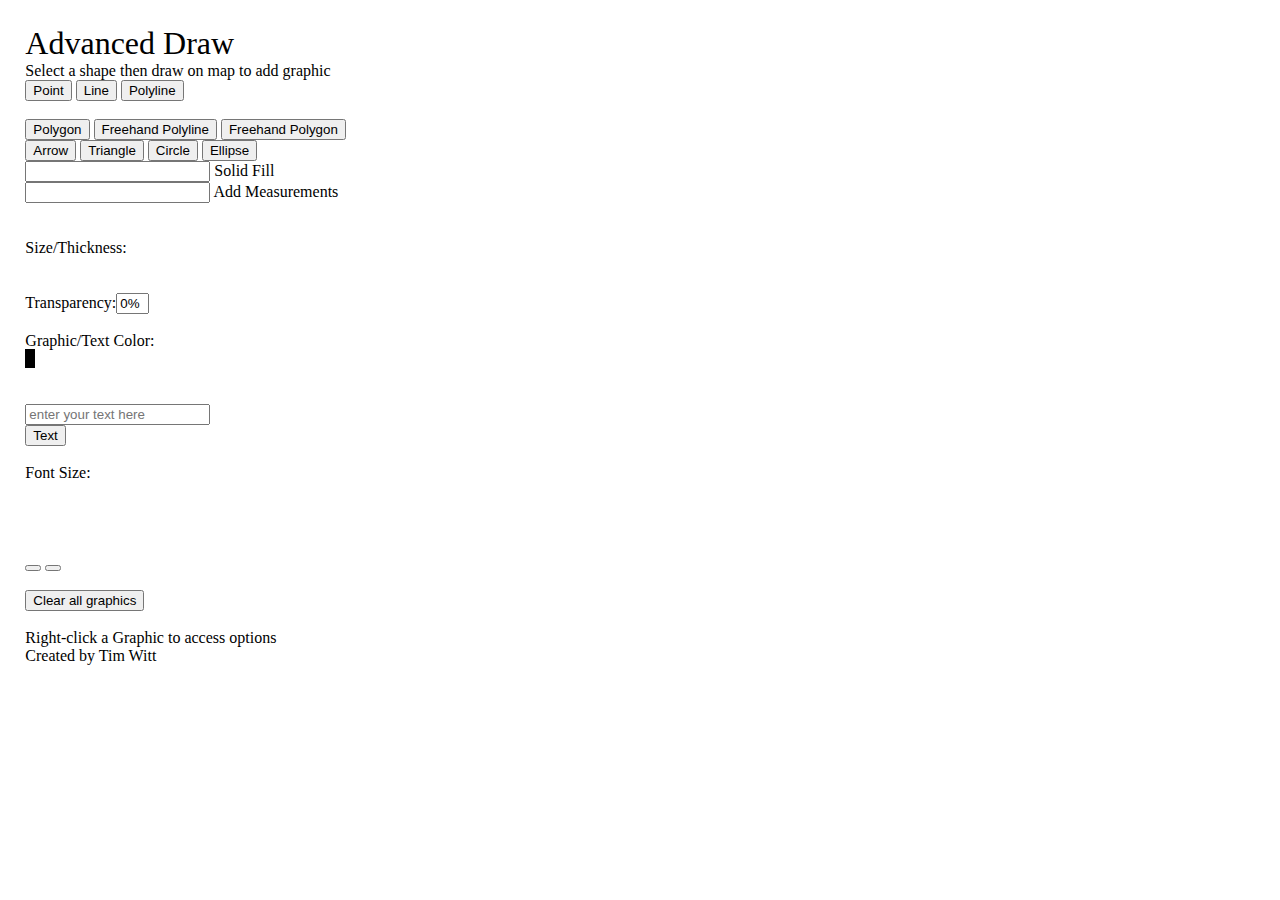
<file: advancedDraw.html>
<!DOCTYPE html>
<html>
<head>
  <title>Advanced Draw</title>
  <meta http-equiv="Content-Type" content="text/html; charset=utf-8">
  <meta name="viewport" content="initial-scale=1, maximum-scale=1,user-scalable=no">
  <link rel="stylesheet" href="https://js.arcgis.com/3.19/dijit/themes/claro/claro.css">
  <link rel="stylesheet" href="https://js.arcgis.com/3.19/esri/css/esri.css">
  <style>
    html, body {
        height: 97%;
        width: 98%;
        margin: 1%;
    }	
    #DrawPane {
        width: 30%;
    }
  </style>
  <script>var dojoConfig = {
        packages: [{
          "name": "myModules",
          "location": location.pathname.replace(/\/[^/]+$/, "") 
        }]
      };
  </script>   
  
  <script src="http://js.arcgis.com/3.19/"></script>
    <script>
       define("myModules/CustomOperation",[
          "dojo/_base/declare", "esri/OperationBase", "esri/toolbars/navigation"
          ], function(declare, OperationBase, Navigation) {
            var customOp =  {};
            customOp.Add = declare(OperationBase, {
              label: "Add Graphic",
              constructor: function ( /*graphicsLayer, addedGraphic*/ params) {
                params = params || {};
                if (!params.graphicsLayer) {
                  console.error("graphicsLayer is not provided");
                  return;
                }
                this.graphicsLayer = params.graphicsLayer;

                if (!params.addedGraphic) {
                  console.error("no graphics provided");
                  return;
                }
                this._addedGraphic = params.addedGraphic;
              },

              performUndo: function () {
                this.graphicsLayer.remove(this._addedGraphic);
              },

              performRedo: function () {
                this.graphicsLayer.add(this._addedGraphic);
              }
          });
          return customOp;
        });
    </script>
  <script>
    var map, editToolbar, ctxMenuForGraphics, ctxMenuForMap, buttonclick;
    var selected, currentLocation, PolyArea, measureUnit, symbol;
    var Lat, Long, linelength ,selectedTrans, graphic, point2, curcount;
    require([
        "esri/map", "dojo/parser", "dijit/form/CheckBox", "esri/toolbars/draw", "dojo/on", "dojo/dom", "dijit/registry", "dojo/_base/Color", "esri/graphic",
        "esri/symbols/SimpleMarkerSymbol", "esri/symbols/SimpleLineSymbol", "esri/symbols/SimpleFillSymbol", "dijit/form/NumberSpinner", "esri/toolbars/edit",
        "esri/geometry/jsonUtils", "dijit/Menu", "dijit/MenuItem", "dijit/MenuSeparator", "esri/geometry/Point", "dijit/form/TextBox", "esri/undoManager", "myModules/CustomOperation",
	"dojo/data/ObjectStore","dojo/store/Memory", "esri/geometry/webMercatorUtils", "esri/SpatialReference", "dojo/dom-construct", "dojo/_base/connect",
        "esri/symbols/Font", "esri/symbols/TextSymbol", "dojo/dom-style", "dijit/popup", "dojo/number", "esri/tasks/LengthsParameters", "esri/tasks/GeometryService",
	"esri/tasks/AreasAndLengthsParameters", "dojo/_base/array", "esri/config", "dijit/form/HorizontalSlider", "dijit/form/Select", "dijit/PopupMenuItem", "dijit/ColorPalette",
        "dijit/layout/BorderContainer", "dijit/layout/ContentPane", "dijit/layout/AccordionContainer", "dijit/form/Button", "dijit/form/ToggleButton", "dojo/domReady!"], 
    function (
    Map, parser, CheckBox, Draw, on, dom, registry, Color, Graphic, SimpleMarkerSymbol, SimpleLineSymbol, SimpleFillSymbol, NumberSpinner, Edit,
    geometryJsonUtils, Menu, MenuItem, MenuSeparator, Point, TextBox, UndoManager, CustomOperation, ObjectStore, Memory, webMercatorUtils,
    SpatialReference, domConstruct, connect, Font, TextSymbol, domStyle,
	popup, number, LengthsParameters, GeometryService, AreasAndLengthsParameters, array, config, HorizontalSlider, Select, PopupMenuItem, ColorPalette) {
		
	parser.parse();
		
		//esriConfig.defaults.io.corsDetection = false;

        var undoManager = new UndoManager();

        //hook up undo/redo buttons
        registry.byId("undo").on("click", function() {
          undoManager.undo();
	  console.log("The current position is: " + undoManager.position);
        });
        registry.byId("redo").on("click", function() {
          undoManager.redo();
	  console.log("The current position is: " + undoManager.position);
        });

		
        //Add the Map/////////////////////////////////////////////////
        map = new Map("map", {
            basemap: "topo",
            center: [-80.734, 28.297],
            zoom: 10
        });

        //On Load function/////////////////////////////////////////////
        map.on("load", function () {
            toolbar = new Draw(map);
            toolbar.on("draw-end", addToMap);
			//toolbar.on("draw-complete", addMeas);
            editToolbar = new Edit(map);
            map.on("click", function (evt) {
                editToolbar.deactivate();
            });
            createMapMenu();
            createGraphicsMenu();
        });
        
	/////////////// DRAW TOOL /////////////////////////////////

        //Default Styles
        var symbolfill = SimpleFillSymbol.STYLE_NULL;
	var bold = Font.WEIGHT_NORMAL;
	var underline = "none";
	var italic = Font.STYLE_NORMAL;
        var myNumber = 3;
        var myFont = 12;
        var TransVal = 1;
	var red = 0;
	var green = 0;
	var blue = 0;
	var newColor = [red,green,blue,TransVal];
	var myText = "";

	///////////// RIGHT-CLICK MENU ////////////////////////////
        
	//Creates right-click context menu for map
        function createMapMenu() {
            ctxMenuForMap = new Menu({
                onOpen: function (box) {
                    // Lets calculate the map coordinates where user right clicked.
                    // We'll use this to create the graphic when the user clicks
                    // on the menu item to "Add Text"
                    currentLocation = getMapPointFromMenuPosition(box);
                    editToolbar.deactivate();
                }
            });

            //When right clicking on map add text
            ctxMenuForMap.addChild(new MenuItem({
                label: "Add Text",
                onClick: function (evt) {
                    var symbol = new TextSymbol(myText).setColor(
                    new Color(newColor)).setAlign(Font.ALIGN_START).setAngle(0).setDecoration(underline).setFont(
                    new Font(myFont).setWeight(bold).setStyle(italic));
                    var point2 = new Point(geometryJsonUtils.fromJson(currentLocation.toJson()));
                    var graphic = new Graphic(point2, symbol);
                    map.graphics.add(graphic);
                }
            }));

            ctxMenuForMap.startup();
            ctxMenuForMap.bindDomNode(map.container);
        };
		
	//Creates right-click context menu for GRAPHICS
        function createGraphicsMenu() {
            ctxMenuForGraphics = new Menu({});
            
	    var EditMenu = new MenuItem({
                label: "Edit",
                onClick: function () {
                    if (selected.geometry.type !== "point") {
                        editToolbar.activate(Edit.EDIT_VERTICES, selected);
                    } else {
                        editToolbar.activate(Edit.MOVE | Edit.EDIT_VERTICES | Edit.EDIT_TEXT | Edit.SCALE, selected);
                    }
                }
            });
			//ctxMenuForGraphics.addChild(EditMenu);
			
	    //Right-click Move
            var MoveMenu = new MenuItem({
                label: "Move",
                onClick: function () {
                    editToolbar.activate(Edit.MOVE, selected);
                }
            })
			//ctxMenuForGraphics.addChild(MoveMenu);
			
	    //Right-click Rotate/Scale
            var RoScMenu = new MenuItem({
                label: "Rotate/Scale",
                onClick: function () {
                        editToolbar.activate(Edit.ROTATE | Edit.SCALE, selected);
                }
            })
			//ctxMenuForGraphics.addChild(RoScMenu);
			
	    var LatLongMenu = new MenuItem({
                label: "Add Lat/Long",
                onClick: function () {
					var mapPoint =  selected.geometry;
					var locPoint = webMercatorUtils.webMercatorToGeographic(mapPoint);
					var lat =  number.format(locPoint.y,{places:5});
					var longi =  number.format(locPoint.x,{places:5});
					var textSymbol = new TextSymbol(
					"Lat: " + (lat) + ", Long: "  + (longi)).setColor(
					new Color(newColor)).setAlign(Font.ALIGN_MIDDLE).setAngle(0).setDecoration(underline).setOffset(5, 5).setFont(
					new Font(myFont).setWeight(bold).setStyle(italic));
					var labelPointGraphic = new Graphic(locPoint, textSymbol);
					map.graphics.add(labelPointGraphic);
                }
            })
			
	    ctxMenuForGraphics.addChild(LatLongMenu);
			
	    //Right-click Transparency
	    var TransPop = new HorizontalSlider({
		name:"slider",
		id:"TransPop",
		value: 0,
		minimum: 0,
		maximum: 0.99,
		style: "width:150px",
		onChange: function(val){
			var TransVal2 = 1 - val;
			var rt = selected.symbol.color.r;
			var gt = selected.symbol.color.g;
			var bt = selected.symbol.color.b;
			var newColor2 = [rt,gt,bt,TransVal2];
			if (selected.geometry.type == "polygon"){
				if (selected.symbol.style == "solid"){
					symbolfill2 = SimpleFillSymbol.STYLE_SOLID;
				} else {
					symbolfill2 = SimpleFillSymbol.STYLE_NULL;
				}
					var myNumberpoly = selected.symbol.outline.width;
					var symbol2= new SimpleFillSymbol(symbolfill2, new SimpleLineSymbol(SimpleLineSymbol.STYLE_SOLID,
					new Color(newColor2), myNumberpoly), new Color(newColor2));
					selected.setSymbol(symbol2);
				} else if (selected.symbol.type == "textsymbol"){
					var TextAngle = selected.symbol.angle;
					var SelText = selected.symbol.text;
					var symbol2 = new TextSymbol(SelText).setColor(
					new Color(newColor2)).setAlign(Font.ALIGN_START).setAngle(0).setDecoration(underline).setFont(
					new Font(myFont).setWeight(bold).setStyle(italic));
					symbol2.setAngle(TextAngle);
					selected.setSymbol(symbol2);
				} else if (selected.geometry.type == "polyline"){
					var myNumberline = selected.symbol.width;
					var symbol2= new SimpleLineSymbol(SimpleLineSymbol.STYLE_SOLID, new Color(newColor2), myNumberline);
					selected.setSymbol(symbol2);
				} else if (selected.symbol.style == "circle"){
					var myNumberpoint = selected.symbol.size;
					var symbol2 = new SimpleMarkerSymbol(SimpleMarkerSymbol.STYLE_CIRCLE, myNumberpoint,
					new SimpleLineSymbol(SimpleLineSymbol.STYLE_SOLID, new Color(newColor2), 1), new Color(newColor2));
					selected.setSymbol(symbol2);
				}
		}
	    });
		
	    var TransMenu = new PopupMenuItem({
                label: "Transparency",
		popup: TransPop
            })
			//ctxMenuForGraphics.addChild(TransMenu);
			
	    //Right-click Measurement
	    var ss = new Select({
		name: "select2",
		options: [
			{ label: "Select Measurement", value: "SELECT", selected: true  },
			{ label: "Feet", value: "FEET"},
			{ label: "Miles", value: "MILES"},
			{ label: "Meters", value: "METERS" },
			{ label: "Kilometers", value: "KILO" },
			{ label: "Yards", value: "YARDS" }
		]
	    })
	    ss.startup();
		
	    ss.on("change", function(evt){
				measureUnit = evt;
				if (evt == "FEET"){
					Unit_Area = GeometryService.UNIT_SQUARE_FEET;
					Unit_Line = GeometryService.UNIT_FOOT;
					Unit_A_Label = " sq. feet";
					Unit_L_Label = " feet";
				} else if (evt == "MILES") {
					Unit_Area = GeometryService.UNIT_SQUARE_MILES;
					Unit_Line = GeometryService.UNIT_STATUTE_MILE;
					Unit_A_Label = " sq. miles";
					Unit_L_Label = " miles";
				} else if (evt == "METERS") {
					Unit_Area = GeometryService.UNIT_SQUARE_METERS;
					Unit_Line = GeometryService.UNIT_METER;
					Unit_A_Label = " sq. meters";
					Unit_L_Label = " meters";
				} else if (evt == "KILO") {
					Unit_Area = GeometryService.UNIT_SQUARE_KILOMETERS;
					Unit_Line = GeometryService.UNIT_KILOMETER;
					Unit_A_Label = " sq. kilometers";
					Unit_L_Label = " kilometers";
				} else if (evt == "YARDS") {
					Unit_Area = GeometryService.UNIT_SQUARE_YARDS;
					Unit_Line = GeometryService.UNIT_STATUTE_MILE;
					Unit_A_Label = " sq. yards";
					Unit_L_Label = " yards";
				} else {
					return;
				}
					newColor = selected.symbol.color;					
				if (selected.geometry.type == "point"){
					var mapPoint =  selected.geometry;
					var locPoint = webMercatorUtils.webMercatorToGeographic(mapPoint);
					var lat =  number.format(locPoint.y,{places:5});
					var longi =  number.format(locPoint.x,{places:5});
					var textSymbol = new TextSymbol(
					"Lat: " + (lat) + ", Long: "  + (longi)).setColor(
					new Color(newColor)).setAlign(Font.ALIGN_MIDDLE).setAngle(0).setDecoration(underline).setOffset(5, 5).setFont(
					new Font(myFont).setWeight(bold).setStyle(italic));
					var labelPointGraphic = new Graphic(locPoint, textSymbol);
					map.graphics.add(labelPointGraphic);		
				} else if (selected.geometry.type == "polyline") {
					var lengthParams = new LengthsParameters();
					lengthParams.lengthUnit = Unit_Line;
					lengthParams.polylines = [selected.geometry];
					lengthParams.geodesic = true;
					map_y = selected.geometry.paths[0][0][1];
					map_x = selected.geometry.paths[0][0][0];
					var mapPoint = new Point([map_x,map_y],new SpatialReference({ wkid:102100}) );
					var locPoint = webMercatorUtils.webMercatorToGeographic(mapPoint);
					Lat = locPoint.y;
					Long = locPoint.x;
					geometryService.lengths(lengthParams);			
				} else if (selected.geometry.type == "polygon") {
					if (selected.symbol.style == "solid"){
						polygonColor = [255,255,255]
					} else {
						polygonColor = selected.symbol.color;
					}
					var areaParams = new AreasAndLengthsParameters();
					areaParams.areaUnit = Unit_Area;
					areaParams.lengthUnit = Unit_Line;
					areaParams.calculationType = 'geodesic';
					areaParams.polygons = [selected.geometry];
					geometryService.simplify(areaParams.polygons, getLabelPoints);
					geometryService.areasAndLengths(areaParams);
					ss.set("value", "SELECT");
				}
			});
			
		var MeasMenu = new PopupMenuItem({
			label: "Add Measurement",
			popup: ss
		});
			//ctxMenuForGraphics.addChild(MeasMenu);
			
	    //Right-click Delete
            var SepMenu = new MenuSeparator();
			ctxMenuForGraphics.addChild(SepMenu);
            var MenuDelete = new MenuItem({
                label: "Delete",
                onClick: function () {
			var operation = new CustomOperation.Add({
			graphicsLayer: map.graphics,
			addedGraphic: selected
		});
		undoManager.add(operation);
		undoManager.undo();
		undoManager.remove(curcount);
                }
            });
			//ctxMenuForGraphics.addChild(MenuDelete);

            ctxMenuForGraphics.startup();

            map.graphics.on("mouse-over", function (evt) {
                // We'll use this "selected" graphic to enable editing tools
                // on this graphic when the user click on one of the tools
                // listed in the menu.
				ctxMenuForGraphics.addChild(EditMenu);
				ctxMenuForGraphics.addChild(MoveMenu);
				ctxMenuForGraphics.addChild(RoScMenu);
				ctxMenuForGraphics.addChild(TransMenu);
				ctxMenuForGraphics.addChild(MeasMenu);
				ctxMenuForGraphics.addChild(SepMenu);
				ctxMenuForGraphics.addChild(MenuDelete);
				selected = evt.graphic;
				SelectedTrans = 1 - selected.symbol.color.a;
				dijit.byId("TransPop").set("value",SelectedTrans);
				if (selected.symbol.style == "circle"){
					ctxMenuForGraphics.removeChild(EditMenu);
					ctxMenuForGraphics.removeChild(RoScMenu);
					ctxMenuForGraphics.removeChild(MeasMenu);
					ctxMenuForGraphics.removeChild(SepMenu);
					ctxMenuForGraphics.removeChild(TransMenu);
					ctxMenuForGraphics.removeChild(MenuDelete);
					ctxMenuForGraphics.removeChild(MoveMenu);
					ctxMenuForGraphics.addChild(MoveMenu);
					ctxMenuForGraphics.addChild(LatLongMenu);
					ctxMenuForGraphics.addChild(TransMenu);
					ctxMenuForGraphics.addChild(SepMenu);
					ctxMenuForGraphics.addChild(MenuDelete);
				} else if (selected.symbol.type == "textsymbol"){
					ctxMenuForGraphics.removeChild(MeasMenu);
					ctxMenuForGraphics.removeChild(LatLongMenu);
				} else {
					ctxMenuForGraphics.removeChild(LatLongMenu);
				}
                //Let's bind to the graphic underneath the mouse cursor           
                ctxMenuForGraphics.bindDomNode(evt.graphic.getDojoShape().getNode());
		var cnt = -1;  
		dojo.forEach(map.graphics.graphics, function(graphicf) {  
			cnt += 1;  
			if (graphicf == evt.graphic) {  
				console.log("Hovered Graphic ID is :" + cnt.toString());
				curcount = cnt.toString();				
				return;  
			}  
		});    
		
            });

            map.graphics.on("mouse-out", function (evt) {
                ctxMenuForGraphics.unBindDomNode(evt.graphic.getDojoShape().getNode());
            });
			
        }

        //Helper Methods
        function getMapPointFromMenuPosition(box) {
            var x = box.x,
                y = box.y;
            switch (box.corner) {
                case "TR":
                    x += box.w;
                    break;
                case "BL":
                    y += box.h;
                    break;
                case "BR":
                    x += box.w;
                    y += box.h;
                    break;
            }

            var screenPoint = new Point(x - map.position.x, y - map.position.y);
            return map.toMap(screenPoint);
        }
        registry.forEach(function (d) {
            // d is a reference to a dijit
            // could be a layout container or a button
            if (d.declaredClass === "dijit.form.Button") {
                buttonclick = d.on("click", activateTool);
            }
        });

        function activateTool(evt) {
			if (this.label == "Text" && myText !== ""){
				//Map Tooltip
				var tip = "Click to add text";
				var tooltip = domConstruct.create("div", { "class": "tooltip", "innerHTML": tip }, map.container);
      
				domStyle.set(tooltip, "position", "fixed");

				var toolFunc = map.on("mouse-move", function(evt){
				var px, py;        
				if (evt.clientX || evt.pageY) {
					px = evt.clientX;
					py = evt.clientY;
				} else {
					px = evt.clientX + win.body().scrollLeft - win.body().clientLeft;
					py = evt.clientY + win.body().scrollTop - win.body().clientTop;
				}

				tooltip.style.display = "none";
				domStyle.set(tooltip, { left: (px + 15) + "px", top: (py) + "px" });

				tooltip.style.display = "";
				});
				map.on( "mouse-out", function(evt){
				tooltip.style.display = "none";
				});
				addText = map.on("click", function(evt){
					symbol = new TextSymbol(myText).setColor(
					new Color(newColor)).setAlign(Font.ALIGN_START).setAngle(0).setDecoration(underline).setFont(
					new Font(myFont).setWeight(bold).setStyle(italic));
					point2 = new Point(evt.mapPoint);
					graphic = new Graphic(point2, symbol);
					addToMap();
					//map.graphics.add(graphic);
					addText.remove();
					domConstruct.destroy(tooltip);					
				});
			} else {		
				var tool = this.label.toUpperCase().replace(/ /g, "_");
				toolbar.activate(Draw[tool]);
			}
        };

        //Choose Style depending on Graphic Type          
        function addToMap(evt) {
		if ( evt === undefined){
			console.log("undefined");
		 } else {
			toolbar.deactivate();
				var Testcolor = cp.value;
				if (Testcolor == ""){
					newColor = newColor;
				} else {
					docolor();
				}
			switch (evt.geometry.type) {
				case "point":
				case "multipoint":
				symbol = new SimpleMarkerSymbol(SimpleMarkerSymbol.STYLE_CIRCLE, myNumber,
				new SimpleLineSymbol(SimpleLineSymbol.STYLE_SOLID,
				new Color(newColor), 1),
				new Color(newColor));
				break;
				case "polyline":
				symbol = new SimpleLineSymbol(SimpleLineSymbol.STYLE_SOLID, new Color(newColor), myNumber)
				break;
				default:
				symbol = new SimpleFillSymbol(symbolfill, new SimpleLineSymbol(SimpleLineSymbol.STYLE_SOLID,
				new Color(newColor), myNumber), new Color(newColor));
				break;
			}
			graphic = new Graphic(evt.geometry, symbol);
		}
		var operation = new CustomOperation.Add({
			graphicsLayer: map.graphics,
			addedGraphic: graphic
		});

		undoManager.add(operation);
            
	    

          map.graphics.add(graphic);
        };

        //Polygon Fill Checkbox
        var FillcheckBox = new CheckBox({
            name: "FillcheckBox",
            value: "agreed",
            checked: false,
            onChange: function (b) {
                if (b === true) {
                    symbolfill = SimpleFillSymbol.STYLE_SOLID;
                } else {
                    symbolfill = SimpleFillSymbol.STYLE_NULL;
                }
            }
        }, "FillcheckBox").startup();
		
	//Measurement Checkbox
	var MeasCheckBox = new CheckBox({
            name: "MeasCheckBox",
            value: "agreed",
            checked: false,
            onChange: function (b) {
                if (b === true) {
                    MeasureDo = toolbar.on("draw-complete", addMeas);
                } else {
                    MeasureDo.remove();
                }
            }
        }, "MeasCheckBox").startup();

        //Graphic Size/Thickness Spinner
        var mySpinner1 = new NumberSpinner({
            value: 3,
            smallDelta: 1,
            constraints: {
                min: 1,
                max: 100,
                places: 0
            },
            id: "integerspinner3",
            style: "width:40px"
        }, "spinnerId1");

        //Changes Graphic Size/Thickness
        on(mySpinner1, "change", donumber);
        function donumber() {
            myNumber = mySpinner1.get("value");
        };

        //Font Size Spinner
        var mySpinner2 = new NumberSpinner({
		value: 12,
		smallDelta: 1,
		constraints: {
			min: 1,
			max: 100,
			places: 0
		},
		id: "integerspinner4",
		style: "width:40px"
        }, "spinnerId2");

        //Changes Font Size
        on(mySpinner2, "change", doFont);

        function doFont() {
            myFont = mySpinner2.get("value");
        };
		
	//Changes Text to Bold
	on(dijit.byId("bold"), "change", function(evt){
		if (evt == true){
			bold = Font.WEIGHT_BOLD;
		} else {
			bold = Font.WEIGHT_NORMAL;
		}
	});
		
	//Changes Text to Underline
	on(dijit.byId("underline"), "change", function(evt){
		if (evt == true){
			underline = "underline";
		} else {
			underline = "none";
		}
	});
		
	//Changes Text to Italic
	on(dijit.byId("italic"), "change", function(evt){
		if (evt == true){
			italic = Font.STYLE_ITALIC;
		} else {
			italic = Font.STYLE_NORMAL;
		}
	});
				
        //Get the color from the Color Pallette 
        var cp = registry.byId('colorPaletteWidget');
        on(registry.byId("colorPaletteWidget"), "change", docolor);
		cp.set("value", "#000000");

        function docolor() {
            hexColor = cp.value;
            console.log("selected color", cp.value);
            domStyle.set(dojo.byId('colorSwatch'), {
                backgroundColor: cp.value
            });
            popup.close(registry.byId("colorPaletteDialog"));
			function hexToRgb(hexColor) {
				var result = /^#?([a-f\d]{2})([a-f\d]{2})([a-f\d]{2})$/i.exec(hexColor);
				return result ? {
					r: parseInt(result[1], 16),
					g: parseInt(result[2], 16),
					b: parseInt(result[3], 16)
				} : null;
			}
			red = ( hexToRgb(hexColor).r );
			green = (hexToRgb(hexColor).g );
			blue = (hexToRgb(hexColor).b );
			newColor = [red,green,blue,TransVal];
        };
		
	//Transparency slider
	currentTrans = new HorizontalSlider({
		name: "TransSlider",
		value: 0,
		minimum: 0,
		maximum: 0.99,
		intermediateChanges: true,
		style: "width:130px;",
		onChange: function(val){
			dom.byId("slider1input").value=dojo.number.format(val,{places:0,pattern:"#%"});
			TransVal = 1 - val;
			newColor = [red,green,blue,TransVal];
			}
	}, "TransSlider").startup();

        //Get the value from the Text Box
        var box0 = registry.byId("value0Box");
        on(box0, "change", dotext)

        function dotext() {
            myText = box0.get("value");
            return;
        }

        //Clear all Graphics function     
        on(registry.byId("clear"), "click", drawclear);

        function drawclear() {
            buttonclick.remove();
	    map.graphics.clear();
	    undoManager.clearRedo();
	    undoManager.clearUndo();
        };
		
	//Add Measurements to graphics
	var geometryService = new GeometryService("http://tasks.arcgisonline.com/ArcGIS/rest/services/Geometry/GeometryServer");
		
	//Standard Units	
	var Unit_Area = GeometryService.UNIT_SQUARE_FEET;
	var Unit_Line = GeometryService.UNIT_FOOT;
	var Unit_A_Label = " sq. feet";
	var Unit_L_Label = " feet";

	function addMeas (evt){
		if (evt.geographicGeometry.type == "point"){
			var lat =  number.format(evt.geographicGeometry.y,{places:5});
			var longi =  number.format(evt.geographicGeometry.x,{places:5});
			var lablepoint = evt.geometry;
			var textSymbol = new TextSymbol(
			"Lat: " + (lat) + ", Long: "  + (longi)).setColor(
			new Color(newColor)).setAlign(Font.ALIGN_MIDDLE).setAngle(0).setDecoration(italic).setOffset(5, 5).setFont(
			new Font(myFont).setWeight(bold).setStyle(italic));
			var labelPointGraphic = new Graphic(lablepoint, textSymbol);
			map.graphics.add(labelPointGraphic);
			
		} else if (evt.geographicGeometry.type == "polyline") {
			var lengthParams = new LengthsParameters();
			lengthParams.lengthUnit = Unit_Line;
			lengthParams.polylines = [evt.geometry];
			lengthParams.geodesic = true;
			geometryService.lengths(lengthParams);
			Lat = evt.geographicGeometry.paths[0][0][1];
			Long = evt.geographicGeometry.paths[0][0][0];
			
		} else if (evt.geographicGeometry.type == "polygon") {
			if (dijit.byId("FillcheckBox").get("checked")){
				polygonColor = [255,255,255]
			} else if (dijit.byId("FillcheckBox").get("checked") !== true) {
				polygonColor = newColor;
			}
			var areaParams = new AreasAndLengthsParameters();
			areaParams.areaUnit = Unit_Area;
			areaParams.lengthUnit = Unit_Line;
			areaParams.polygons = [evt.geometry];
			geometryService.simplify(areaParams.polygons, getLabelPoints);
			geometryService.areasAndLengths(areaParams);
				
		} else {
			alert("In developement!");
		}	
	};
		
	//Create Length label
	geometryService.on("lengths-complete", function(result){
		if (measureUnit == "YARDS"){
			linelengthInt = result.result.lengths[0];
			linelength = number.format(linelengthInt * 1760,{places:2});
		} else {
			linelength = number.format(result.result.lengths[0],{places:2});
		}
		
		lablepoint = new Point(Long,Lat);
		textSymbol = new TextSymbol(linelength + Unit_L_Label).setColor(
			new Color(newColor)).setAlign(Font.ALIGN_MIDDLE).setAngle(0).setDecoration(italic).setOffset(5, 5).setFont(
			new Font(myFont).setWeight(bold).setStyle(italic));
			labelPointGraphic = new Graphic(lablepoint, textSymbol);
			map.graphics.add(labelPointGraphic);
	});
		
	//Create Area Label
	function getLabelPoints(geometries) {
		geometryService.labelPoints(geometries, function(labelPoints){
			array.forEach(labelPoints, function(labelPoint) {
				var font = new Font(myFont).setWeight(bold);
				var textSymbol = new TextSymbol((PolyArea + Unit_A_Label),font, new Color(polygonColor));
				var labelPointGraphic = new Graphic(labelPoint, textSymbol);
				map.graphics.add(labelPointGraphic);
					
			});
		})	
	};
	//Get Area
	geometryService.on("areas-and-lengths-complete", function(result){
		PolyArea = number.format(result.result.areas[0],{places:2});
	});
				
	//Create Unit dropdown		
	var store = new Memory({
		data: [
		{ id: "FEET", label: "Feet" },
		{ id: "MILES", label: "Miles" },
		{ id: "METERS", label: "Meters" },
		{ id: "YARDS", label: "Yards" },
		{ id: "KILO", label: "Kilometers" }
		]
	});

	var os = new ObjectStore({ objectStore: store });

	var s = new Select({
		store: os
	}, "units");
	s.startup();

	s.on("change", function(evt){
		measureUnit = evt;
		if (evt == "FEET"){
			Unit_Area = GeometryService.UNIT_SQUARE_FEET;
			Unit_Line = GeometryService.UNIT_FOOT;
			Unit_A_Label = " sq. feet";
			Unit_L_Label = " feet";
		} else if (evt == "MILES") {
			Unit_Area = GeometryService.UNIT_SQUARE_MILES;
			Unit_Line = GeometryService.UNIT_STATUTE_MILE;
			Unit_A_Label = " sq. miles";
			Unit_L_Label = " miles";
		} else if (evt == "METERS") {
			Unit_Area = GeometryService.UNIT_SQUARE_METERS;
			Unit_Line = GeometryService.UNIT_METER;
			Unit_A_Label = " sq. meters";
			Unit_L_Label = " meters";
		} else if (evt == "KILO") {
			Unit_Area = GeometryService.UNIT_SQUARE_KILOMETERS;
			Unit_Line = GeometryService.UNIT_KILOMETER;
			Unit_A_Label = " sq. kilometers";
			Unit_L_Label = " kilometers";
		} else if (evt == "YARDS") {
			Unit_Area = GeometryService.UNIT_SQUARE_YARDS;
			Unit_Line = GeometryService.UNIT_STATUTE_MILE;
			Unit_A_Label = " sq. yards";
			Unit_L_Label = " yards";
		}
	})
	        connect.connect(undoManager,"onChange",function(){
          //enable or disable buttons depending on current state of application
          if (undoManager.canUndo) {
            registry.byId("undo").set("disabled", false);
          } else {
            registry.byId("undo").set("disabled", true);
          }

          if (undoManager.canRedo) {
            registry.byId("redo").set("disabled", false);
          } else {
            registry.byId("redo").set("disabled", true);
          }
        });
    });
  </script>

</head>
<body class="claro">
    <div id="content" data-dojo-type="dijit/layout/BorderContainer" data-dojo-props="design:'headline', gutters:true" style="width: 100%; height: 100%; margin: 0;">
        <div id="header" data-dojo-type="dijit.layout.ContentPane" data-dojo-props="region:'top'"> <font size="6">Advanced Draw</font>

        </div>
        <div id="DrawPane" data-dojo-type="dijit/layout/ContentPane" data-dojo-props="region:'right'">
            <div data-dojo-type="dijit/layout/AccordionContainer">
                <div data-dojo-type="dijit/layout/ContentPane" id="Draw" data-dojo-props="title:'Draw'">
                    <div>Select a shape then draw on map to add graphic</div>
                    <button data-dojo-type="dijit/form/Button">Point</button>
                    <!--<button data-dojo-type="dijit/form/Button">Multi Point</button> -->
                    <button data-dojo-type="dijit/form/Button">Line</button>
                    <button data-dojo-type="dijit/form/Button">Polyline</button>
                    <br><br>
                    <button data-dojo-type="dijit/form/Button">Polygon</button>
                    <button data-dojo-type="dijit/form/Button">Freehand Polyline</button>
                    <button data-dojo-type="dijit/form/Button">Freehand Polygon</button>
                    <div></div>
		    <button data-dojo-type="dijit/form/Button">Arrow</button>
                    <button data-dojo-type="dijit/form/Button">Triangle</button>
                    <button data-dojo-type="dijit/form/Button">Circle</button>
                    <button data-dojo-type="dijit/form/Button">Ellipse</button>
                    <div></div>
                    <input id="FillcheckBox" />
                    <label for="FillcheckBox">Solid Fill</label>
		    <div></div>
		    <input id="MeasCheckBox" />
                    <label for="MeasCheckBox">Add Measurements</label>
		    <div id="units"></div>
		    <br><br>
		    Size/Thickness:
                    <div id="spinnerId1"></div>
		    <br><br>
		    <div id="TransSlider"></div><label for="slider1input">Transparency:</label><input readonly id="slider1input" size="1" value="0%"/>
                    <br><br>Graphic/Text Color:
                    <div></div>
                    <div id="colorButton" style="background-color: #FFFFFF; border-color: black; border-width: 1px;" dojoType="dijit/form/DropDownButton"> <span id="colorText"> <span id="colorSwatch" style="height: 10px; width: 10px; border: 1px solid black; background-color: black;">&nbsp;&nbsp;</span></span>
                        <div data-dojo-type="dijit/TooltipDialog" id="colorPaletteDialog" title="Color Palette">
                            <div data-dojo-type="dijit/ColorPalette" id="colorPaletteWidget"></div>
                        </div>
                    </div>
                    <br><br>
                    <input id="value0Box" data-dojo-type="dijit/form/TextBox" value="" placeHolder="enter your text here" data-dojo-props="intermediateChanges:true"></input>
                    <div></div>
		    <button data-dojo-type="dijit/form/Button">Text</button>
		    <br><br>Font Size:
                    <div id="spinnerId2"></div>
		    <div data-dojo-type="dijit/form/ToggleButton" id="bold" data-dojo-props="iconClass:'dijitEditorIcon dijitEditorIconBold', showLabel:false"></div>
		    <div data-dojo-type="dijit/form/ToggleButton" id="underline" data-dojo-props="iconClass:'dijitEditorIcon dijitEditorIconUnderline', showLabel:false"></div>
		    <div data-dojo-type="dijit/form/ToggleButton" id="italic" data-dojo-props="iconClass:'dijitEditorIcon dijitEditorIconItalic', showLabel:false"></div>
                    <br><br>
                    <br><br>
		    <button data-dojo-type="dijit/form/Button" id="undo"data-dojo-props="disabled: true, iconClass:'dijitEditorIcon dijitEditorIconUndo'"></button>
		    <button data-dojo-type="dijit/form/Button" id="redo"data-dojo-props="disabled: true, iconClass:'dijitEditorIcon dijitEditorIconRedo'"></button>
		    <br><br>
                    <button id="clear" data-dojo-type="dijit.form.Button" type="button" data-dojo-attach-point="button">Clear all graphics</button>
                    <br><br>Right-click a Graphic to access options</div>
            </div>
        </div>
        <div id="map" data-dojo-type="dijit/layout/ContentPane" data-dojo-props="region:'center'"></div>
        <div id="bottom" data-dojo-type="dijit/layout/ContentPane" data-dojo-props="region:'bottom'">Created by Tim Witt</div>
    </div>
</body>

</html>
</file>
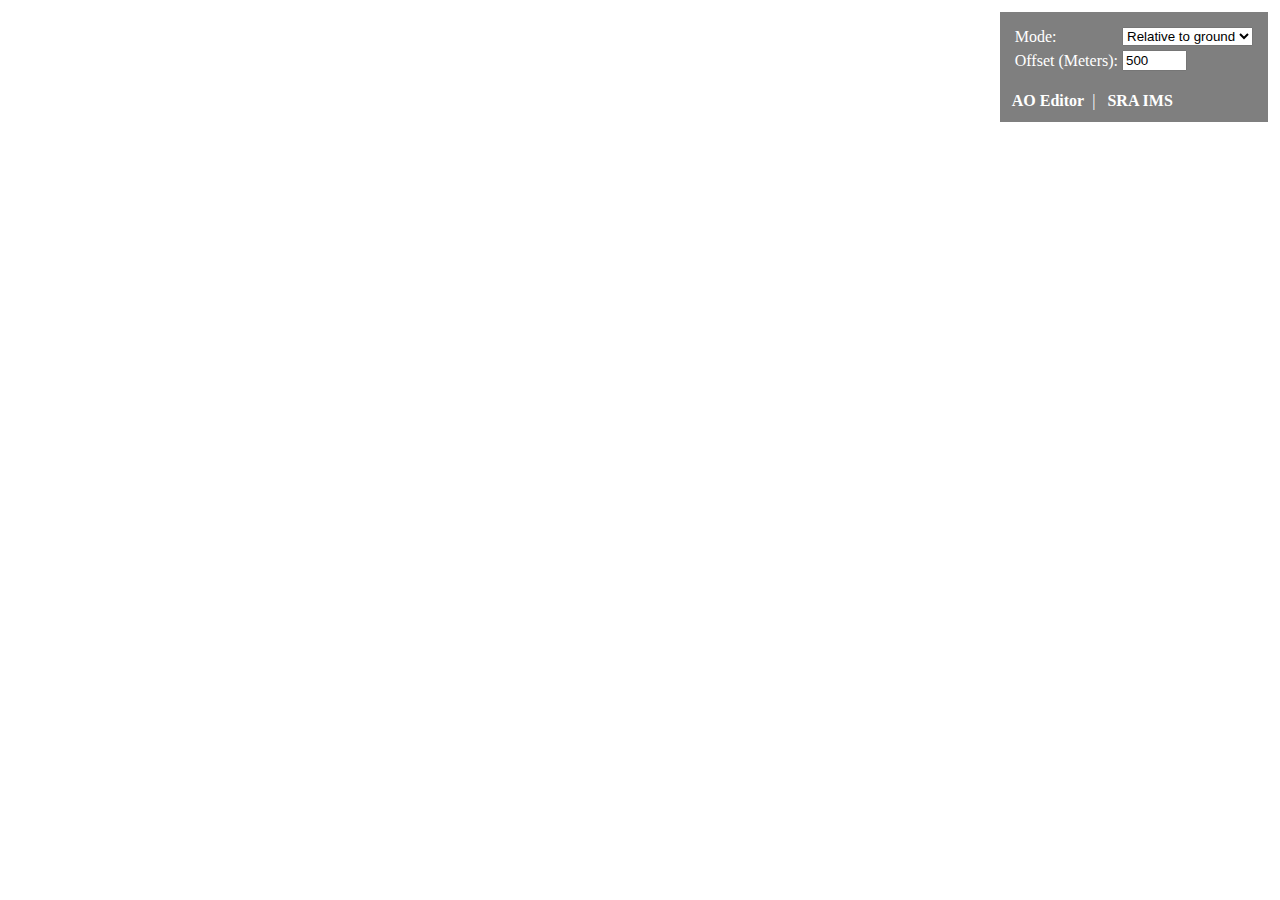
<file: SRA_AO_Viewer.html>
<!DOCTYPE html>
<html>
<head>
  <meta charset="utf-8">
  <meta name="viewport" content="initial-scale=1,maximum-scale=1,user-scalable=no">
  <title>SRA AO Viewer</title>
  <style>
    html,
    body,
    #viewDiv {
      padding: 0;
      margin: 0;
      height: 100%;
      width: 100%;
    }
    
    #elevationDiv {
      position: absolute;
      top: 12px;
      right: 12px;
      padding: 12px;
      background-color: rgba(0, 0, 0, 0.5);
      color: white;
    }

    a{
      color: white;
      text-decoration: none;
      font-weight: bold;
    }

    a:hover{
      color: red;
    }

  </style>

  <link rel="stylesheet" href="https://js.arcgis.com/4.3/esri/css/main.css">
  <script src="https://js.arcgis.com/4.3/"></script>

  <script>
    require([
      "esri/Map",
      "esri/views/SceneView",
      "esri/layers/FeatureLayer",
      "esri/WebScene",
      "esri/widgets/LayerList",
      "esri/layers/SceneLayer",
      "esri/widgets/Home",
      "esri/renderers/SimpleRenderer",
      "esri/symbols/PointSymbol3D",
      "esri/symbols/ObjectSymbol3DLayer",

      "dojo/on",
      "dojo/dom",
      "dojo/domReady!"
    ], function(Map, SceneView, FeatureLayer, WebScene, LayerList, SceneLayer, Home, SimpleRenderer, PointSymbol3D, ObjectSymbol3DLayer, on, dom) {

      // Create the Map
      var map = new Map({
        basemap: "satellite",
        ground: "world-elevation"
      });



      //https://developers.arcgis.com/javascript/latest/sample-code/sandbox/index.html?sample=webscene-basic

      var scene = new WebScene({
        portalItem: { // autocasts as new PortalItem()
          id: "b8b93ed3b1604fd79c3b7ef9f40d1390"
        }
      });

      // Create the SceneView
      var view = new SceneView({
        container: "viewDiv",
        map: scene,
        camera: {
          position: [-77.455093,38.397833, 20000],
          heading: 20,
          tilt: 0
        }
      });

      var homeBtn = new Home({
        view: view
      });

      

      // Add the home button to the top left corner of the view
      view.ui.add(homeBtn, "top-left");

      // Create FeatureLayer, set the elevation mode and add to the map
      var AOs = new FeatureLayer({
        url: "https://services3.arcgis.com/eyU1lVcSnKSGItET/arcgis/rest/services/Aerial_Obstruction/FeatureServer/0",
        elevationInfo: {
          mode: "relative-to-ground",
          offset: 500
        }
      });

      var runway = new FeatureLayer({
        url: "http://services3.arcgis.com/eyU1lVcSnKSGItET/arcgis/rest/services/Runway/FeatureServer/0",
        elevationInfo: {
          mode: "relative-to-ground",
          offset: 2
        }
      });

        var conical = new FeatureLayer({
        url: "http://services3.arcgis.com/eyU1lVcSnKSGItET/arcgis/rest/services/Part_77_surfaces_WFL/FeatureServer/4",
        elevationInfo: {
          mode: "relative-to-ground",
          offset: 569.2,
          
        }
      });

      scene.add(AOs);
      scene.add(runway);
      scene.add(conical);

      // Register events to the controls
      var offsetInput = dom.byId("offsetInput");
      on(dom.byId("modeSelect"), "change", updateElevationMode);
      on(offsetInput, "blur", updateElevationOffset);
      on(offsetInput, "keypress", elevationOffsetKeypress);

      // Create events' callback functions
      function updateElevationMode(ev) {
        var select = ev.target;
        var mode = select.options[select.selectedIndex].value;

        if (mode === "relative-to-ground") {
          offsetInput.removeAttribute("disabled");
        } else {
          offsetInput.setAttribute("disabled", "true");
        }

          AOs.elevationInfo = {
          mode: mode,
          offset: AOs.elevationInfo.offset
        };
      }

      function updateElevationOffset() {
        var offset;

        try {
          offset = parseFloat(offsetInput.value, 10);
        } catch (e) {
          return;
        }

          AOs.elevationInfo = {
          mode: AOs.elevationInfo.mode,
          offset: offset
        };
      }

      function elevationOffsetKeypress(ev) {
        if (ev.which === 13) {
          updateElevationOffset();
        }
      };

      view.then(function() {
        var layerList = new LayerList({
          view: view
        });

        // Add widget to the top right corner of the view
        view.ui.add(layerList, "bottom-right");
      });
    });
  </script>
</head>

<body>
  <div id="viewDiv"></div>
  <div id="elevationDiv">
    <table>
      <tr>
        <td>Mode:</td>
        <td>
          <select id="modeSelect">
            <option value="relative-to-ground">Relative to ground</option>
            <option value="on-the-ground">On to ground</option>
          </select>
        </td>
      </tr>
      <tr>
        <td>Offset (Meters):</td>
        <td><input id="offsetInput" type="text" size="5" value="500"></td>
      </tr>
    </table>
    <br>
    <a href="SRA_Editor.html" target="_blank">AO Editor</a>&nbsp;&nbsp;|&nbsp;&nbsp;
    
    <a href="index.html" target="_blank">SRA IMS</a>
  </div>
</body>
</html>
</file>
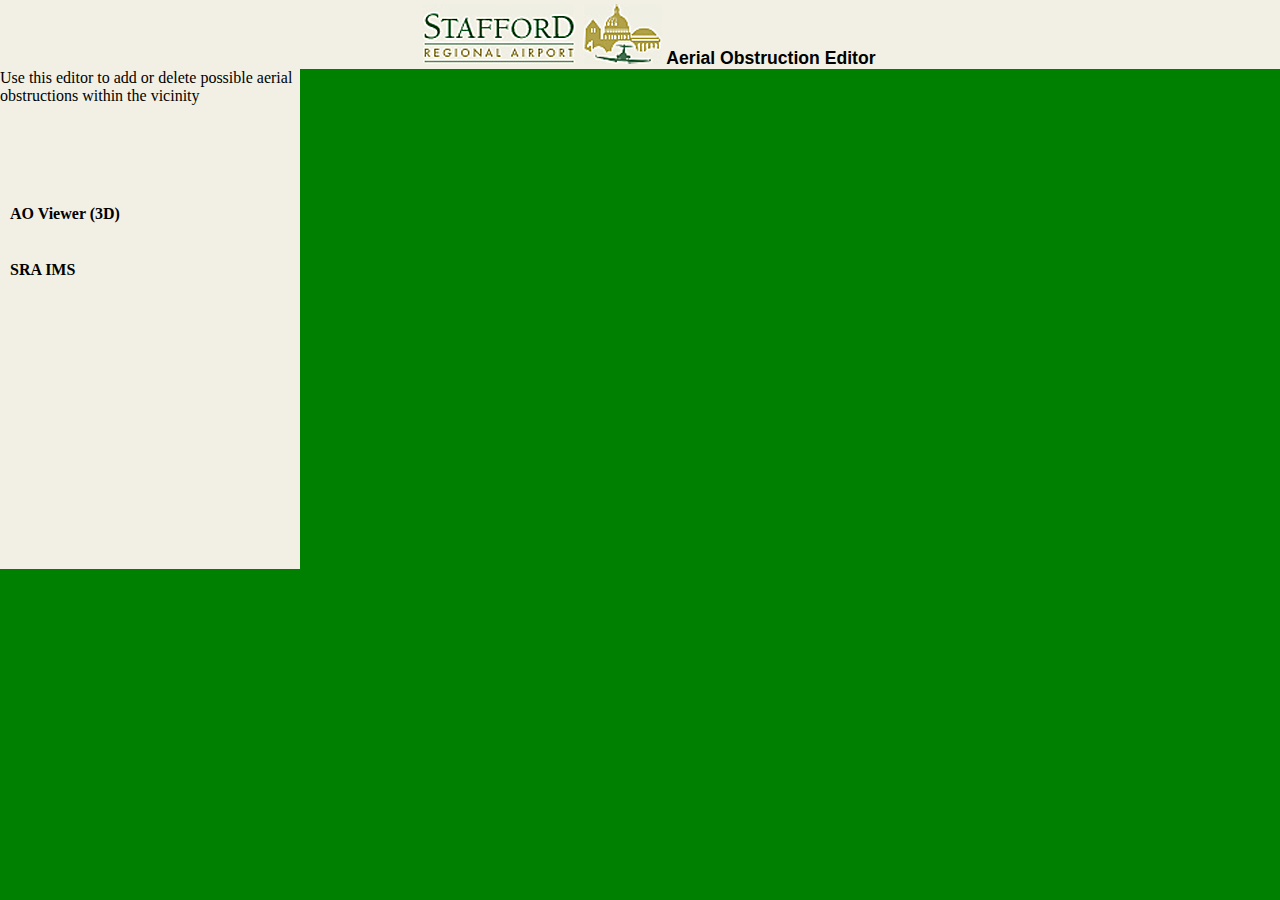
<file: SRA_Editor.html>
<!DOCTYPE html>
<html>
  <head>
    <meta http-equiv="Content-Type" content="text/html; charset=utf-8">
    
    <meta name="viewport" content="initial-scale=1, maximum-scale=1,user-scalable=no">
    <title>Edit SRA AOs</title>

    <link rel="stylesheet" href="https://js.arcgis.com/3.19/dijit/themes/nihilo/nihilo.css">
    <link rel="stylesheet" href="https://js.arcgis.com/3.19/esri/css/esri.css">
    <link rel="stylesheet" type="text/css" href="CSS/editorCSS.css">
    <script src="https://js.arcgis.com/3.19/"></script>
    <script>
      var map;

      require([
        "esri/map",
        "esri/tasks/GeometryService",

        "esri/layers/ArcGISTiledMapServiceLayer",
        "esri/layers/FeatureLayer",

        "esri/Color",
        "esri/symbols/SimpleMarkerSymbol",
        "esri/symbols/SimpleLineSymbol",

        "esri/dijit/editing/Editor",
        "esri/dijit/editing/TemplatePicker",
        "esri/dijit/Measurement",
        "esri/dijit/Search",
        "esri/dijit/LayerList",

        "esri/config",
        "dojo/i18n!esri/nls/jsapi",

        "dojo/_base/array", "dojo/parser", "dojo/keys",

        "dijit/layout/BorderContainer", "dijit/layout/ContentPane",
        "dojo/domReady!"
      ], function(
        Map, GeometryService,
        ArcGISTiledMapServiceLayer, FeatureLayer,
        Color, SimpleMarkerSymbol, SimpleLineSymbol,
        Editor, TemplatePicker,
        Measurement, Search, LayerList,
        esriConfig, jsapiBundle,
        arrayUtils, parser, keys
      ) {
        parser.parse();

        // snapping is enabled for this sample - change the tooltip to reflect this
        jsapiBundle.toolbars.draw.start = jsapiBundle.toolbars.draw.start +  "<br>Press <b>ALT</b> to enable snapping";

        


        map = new Map("map", {
          basemap: "hybrid",
          center: [-77.455093,38.397833],
          zoom: 12
        });

        map.on("layers-add-result", initEditor);

        

        var runway = new FeatureLayer("http://services3.arcgis.com/eyU1lVcSnKSGItET/arcgis/rest/services/Runway/FeatureServer/0", {
          mode: FeatureLayer.MODE_ONDEMAND,
          outFields: ['*']
        });

        // Surfaces

        // Approach Surface
        var approach = new FeatureLayer("http://services3.arcgis.com/eyU1lVcSnKSGItET/arcgis/rest/services/Part_77_surfaces_WFL/FeatureServer/0", {
          mode: FeatureLayer.MODE_ONDEMAND,
          outFields: ['*']
        });

        // Transitional Surface
        var trans = new FeatureLayer("http://services3.arcgis.com/eyU1lVcSnKSGItET/arcgis/rest/services/Part_77_surfaces_WFL/FeatureServer/1", {
          mode: FeatureLayer.MODE_ONDEMAND,
          outFields: ['*']
        });

        // Primary Surface
        var primary = new FeatureLayer("http://services3.arcgis.com/eyU1lVcSnKSGItET/arcgis/rest/services/Part_77_surfaces_WFL/FeatureServer/2", {
          mode: FeatureLayer.MODE_ONDEMAND,
          outFields: ['*']
        });

        // Horizontal Surface
        var horiz = new FeatureLayer("http://services3.arcgis.com/eyU1lVcSnKSGItET/arcgis/rest/services/Part_77_surfaces_WFL/FeatureServer/3", {
          mode: FeatureLayer.MODE_ONDEMAND,
          outFields: ['*']
        });

        // Conical surface
        var conical = new FeatureLayer("http://services3.arcgis.com/eyU1lVcSnKSGItET/arcgis/rest/services/Part_77_surfaces_WFL/FeatureServer/4", {
          mode: FeatureLayer.MODE_ONDEMAND,
          outFields: ['*']
        });

        var obstructionsPoints = new FeatureLayer("https://services3.arcgis.com/eyU1lVcSnKSGItET/arcgis/rest/services/Aerial_Obstruction/FeatureServer/0", {
          mode: FeatureLayer.MODE_ONDEMAND,
          outFields: ['*']
        });

        // Add layers to map
        map.addLayers([trans, primary, horiz, conical, approach, obstructionsPoints, runway]);

        // Isolate basemap layer so we can rename it for the layer list widget
        var bmLayerID = map.getLayer(map.layerIds[0]);

        // Layer list object for ListLayer widget
        var LL = [{layer: bmLayerID, id:"Basemap"},{layer: runway},{layer: trans},{layer: primary},{layer: horiz}, {layer: conical}, {layer: approach}, {layer: obstructionsPoints}];

        function initEditor(evt) {
          // Instead of running this function to get an array of layers, I just created an array of the layers I want in the editor
          //var templateLayers = arrayUtils.map(evt.layers, function(result){
            //return result.layer;
          //});
          var templatePicker = new TemplatePicker({
            featureLayers: [obstructionsPoints],
            grouping: true,
            rows: "auto",
            columns: 3
          }, "templateDiv");
          templatePicker.startup();

          var layers = arrayUtils.map(evt.layers, function(result) {
            return { featureLayer: result.layer };
          });
          var settings = {
            map: map,
            templatePicker: templatePicker,
            layerInfos: layers,
            toolbarVisible: true,
            createOptions: {
              polylineDrawTools:[ Editor.CREATE_TOOL_FREEHAND_POLYLINE ],
              polygonDrawTools: [ Editor.CREATE_TOOL_FREEHAND_POLYGON,
                Editor.CREATE_TOOL_CIRCLE,
                Editor.CREATE_TOOL_TRIANGLE,
                Editor.CREATE_TOOL_RECTANGLE
              ]
            },
            toolbarOptions: {
              reshapeVisible: true
            }
          };

          var params = { settings: settings };
          var myEditor = new Editor(params, 'editorDiv');
          //define snapping options
          var symbol = new SimpleMarkerSymbol(
            SimpleMarkerSymbol.STYLE_CROSS,
            15,
            new SimpleLineSymbol(
              SimpleLineSymbol.STYLE_SOLID,
              new Color([255, 0, 0, 0.5]),
              5
            ),
            null
          );
          map.enableSnapping({
            snapPointSymbol: symbol,
            tolerance: 20,
            snapKey: keys.ALT
          });

          myEditor.startup();

          // measurement widget
        var measurement = new Measurement({
          map: map
        },"measurementDiv");
        measurement.startup(); 

        var search = new Search({
            map: map
         }, "search");
         search.startup(); 

         // Layer List Widget
        var myWidget = new LayerList({
               map: map,
               layers: LL,
               showOpacitySlider: true,
               showLegend: true
            },"layerList"); 
            myWidget.startup();

        }// End of the onload function

        

      });
    </script>

  </head>
  <body class="nihilo">
    <div id="main" data-dojo-type="dijit/layout/BorderContainer" data-dojo-props="design:'headline'" style="height:width:100%;height:100%;">
      <div data-dojo-type="dijit/layout/ContentPane" id="header" data-dojo-props="region:'top'" style="background-color: #f2f0e4; color: black; height: 65px">
       <a href="http://www.staffordairport.com/" target="_blank">
          <img src="Assets/sra_logo.png">
        </a>
        Aerial Obstruction Editor
      </div>
      <div data-dojo-type="dijit/layout/ContentPane" data-dojo-props="region:'left'" style="width: 300px;overflow:hidden; background-color: #f2f0e4; color: black;">
        <div data-dojo-type="dijit/layout/TabContainer" style="height: 500px;">
          <div data-dojo-type="dijit/layout/ContentPane" title="Editor" selected="true">
            <div id="description">
              Use this editor to add or delete possible aerial obstructions within the vicinity <br><br>
            </div>
              <div id="editorDivContainer" style="color: black;">
                <div id="templateDiv"></div>
                <div id="editorDiv"></div>
                <br><br>
                <div id="measurementDiv"></div>
                <br><br>
                <a href="SRA_AO_Viewer.html" class="button" target="_blank"> AO Viewer (3D) </a>
                <br><br>
                <a href="index.html" class="button" target="_blank"> SRA IMS </a>
              </div>
          </div>
          <div data-dojo-type="dijit/layout/ContentPane" title="Layers">
            <div id="layerList"></div>

          </div>


          </div>
      </div>
      <div data-dojo-type="dijit/layout/ContentPane" id="mapDiv" data-dojo-props="region:'center'" style="background-color: green; padding: 0">
        <div id="search"></div>       
        <div id="map" style="width: 100%; height: 100%; padding: 0; background-color: green"></div>
      </div>
    </div>
  </body>
</html>
</file>
<file: CSS/editorCSS.css>
html,body{height:100%;width:100%;margin:0;overflow:hidden; background-color: green;}
      #map{
        padding:0;
      }
      #header{
        font-size: 1.1em;
        font-family: sans-serif;
        padding-left: 1em;
        padding-top:4px;
        color: white;
        background-color: green;
        font-weight: bold;
        text-align: center;
      }
      .templatePicker {
        border: none;
      }

      a{
        color: black;
        text-decoration: none;
        font-weight: bold;
      }

      a:hover{
        color: red;
      }

      a.button {
        -webkit-appearance: button;
        -moz-appearance: button;
        appearance: button;

        text-decoration: none;
        color: initial;
        padding: 10px;
      }

      a.button:hover{
        color: red;
      }

      #search {
         display: block;
         position: absolute;
         z-index: 2;
         top: 20px;
         right: 20px;
      }

      .dj_ie .infowindow .window .top .right .user .content { position: relative; background-color: green; }
      .dj_ie .simpleInfoWindow .content { position: relative; background-color: green; }
</file>
